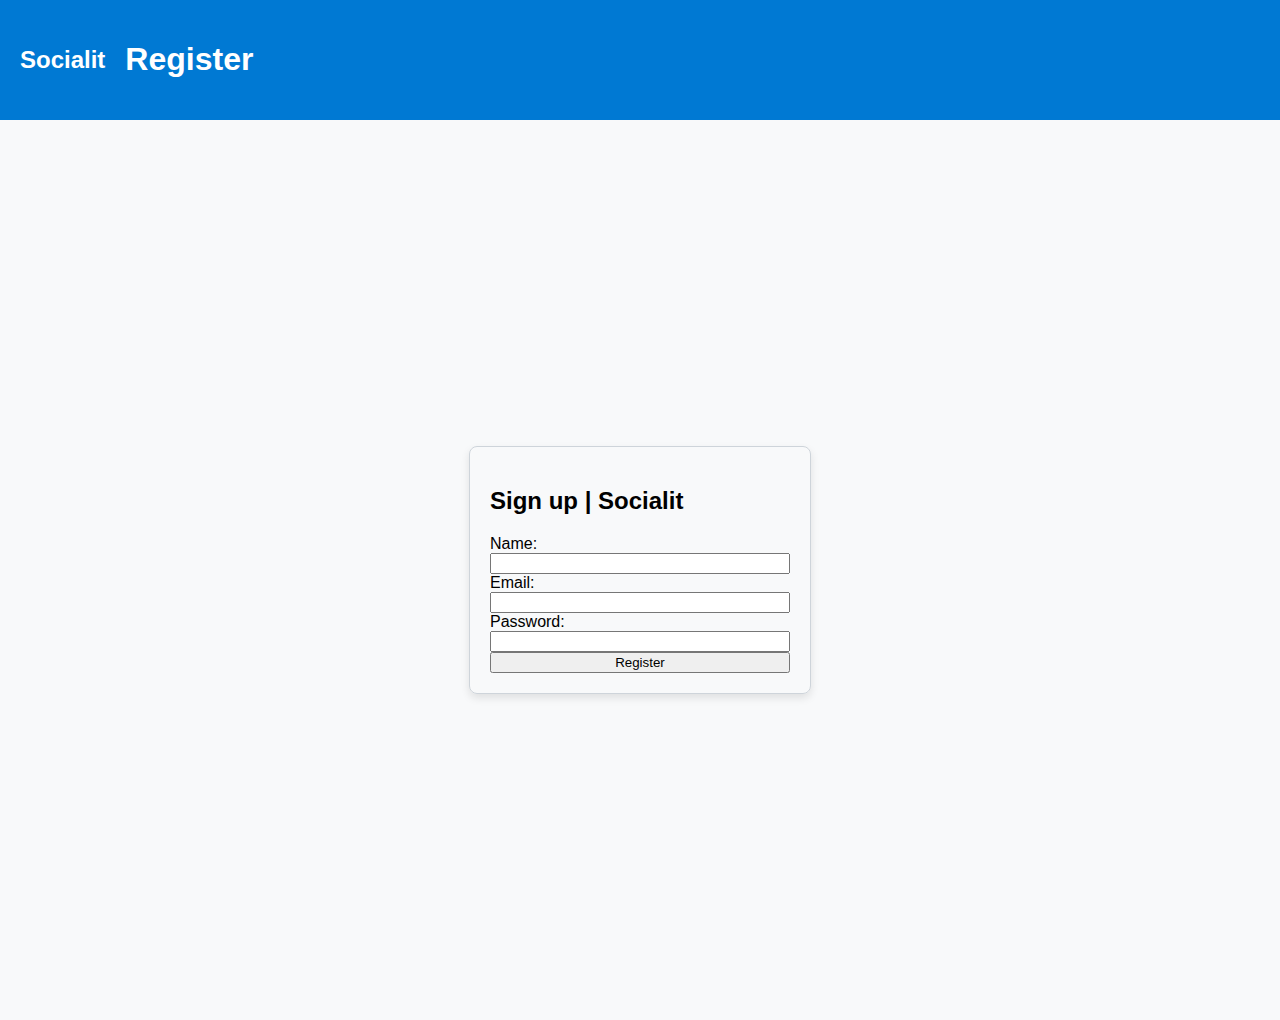
<file: register/index.html>
<!DOCTYPE html>
<html lang="en">
<head>
    <meta charset="UTF-8">
    <meta name="viewport" content="width=device-width, initial-scale=1.0">
    <title>Register | Socialit</title>
    <link rel="stylesheet" href="../css/styles.css">
    <script type="module" defer src="../JS/index.js"></script>  
</head>
<body>
    <header>
      <nav class="navbar">
        <div class="left">
            <a href="../" class="logo">Socialit</a>
            <h1>Register</h1>
        </div>   
    </nav>
    </header>
<main>
  <section class="mainLogin">
    <div class="register-body"> 
      <h2>Sign up | Socialit</h2>  
      <form id="registrationForm" action="#" method="post" onsubmit="return validateForm()">
        <label for="name">Name:</label>
        <input type="text" id="name" name="name" required>

        <label for="email">Email:</label>
        <input type="email" id="email" name="email" required>

        <label for="password">Password:</label>
        <input type="password" id="password" name="password" required>

        <button type="submit">Register</button>
    </form>

  </div>
  </section>
</main>

    </div>
</body>
</html>
</file>
<file: css/styles.css>
@import url(register.css);

body {
  font-family: Arial, sans-serif;
  margin: 0;
  padding: 0;
}

header {
  background-color: #0079D3;
  color: white;
  padding: 10px;
  text-align: center;
}

.feed {
  max-width: 800px;
  margin: 20px auto;
}

.post {
  border: 1px solid #ccc;
  margin: 10px 0;
  padding: 10px;
  background-color: white;
}

.post-title {
  font-size: 20px;
}

.post-content {
  margin-top: 10px;
}

.post-author {
  color: #0079D3;
}

.post-comments {
  color: #0079D3;
  text-decoration: none;
  margin-left: 10px;
}

.post-comments:hover {
  text-decoration: underline;
}
/* Existing CSS code remains unchanged */

.navbar {
  background-color: #0079D3;
  color: white;
  display: flex;
  align-items: center;
  justify-content: space-between;
  padding: 10px;
}

.left {
  display: flex;
  align-items: center;
}

.logo {
  text-decoration: none;
  color: white;
  font-weight: bold;
  font-size: 24px;
  margin-right: 20px;
}

.title {
  font-size: 20px;
}

.center {
  flex: 1;
  margin: 0 20px;
}

.search {
  width: 100%;
  padding: 10px;
  border: none;
  border-radius: 5px;
}

.right {
  display: flex;
  align-items: center;
}

.profile-picture {
  width: 40px;
  height: 40px;
  border-radius: 50%;
}
.box {
  border: #ccc 1px solid;
  border-radius: 5px;
  padding: 0.5rem;
  margin-left: 0.5rem;
}
.mainLogin {
  display: flex;
  justify-content: center;
  align-items: center;
  height: 100vh;
  margin: 0;
  background-color: #f8f9fa; /* Background color for the entire page */
}

.card-body {
  background-color: #ffffff;
  border: 1px solid #ced4da;
  border-radius: 8px;
  box-shadow: 0 4px 8px rgba(0, 0, 0, 0.1);
  padding: 20px;
  width: 300px; /* Adjust the width as needed */
}

.form-group {
  margin-bottom: 15px;
  display: flex;
  justify-content: space-around;
}

.form-check {
  margin-bottom: 15px;
}

.btn-primary {
  background-color: #007bff;
  color: #ffffff;
  padding: 0.5rem;
  border-radius: 8px;
}

p {
  text-align: center;
  margin-top: 20px;
}

.text-register {
  text-decoration: none;
  color: #dc3545;
}

@media (max-width: 576px) {
  .card-body {
    width: 80%;
  }
}
</file>
